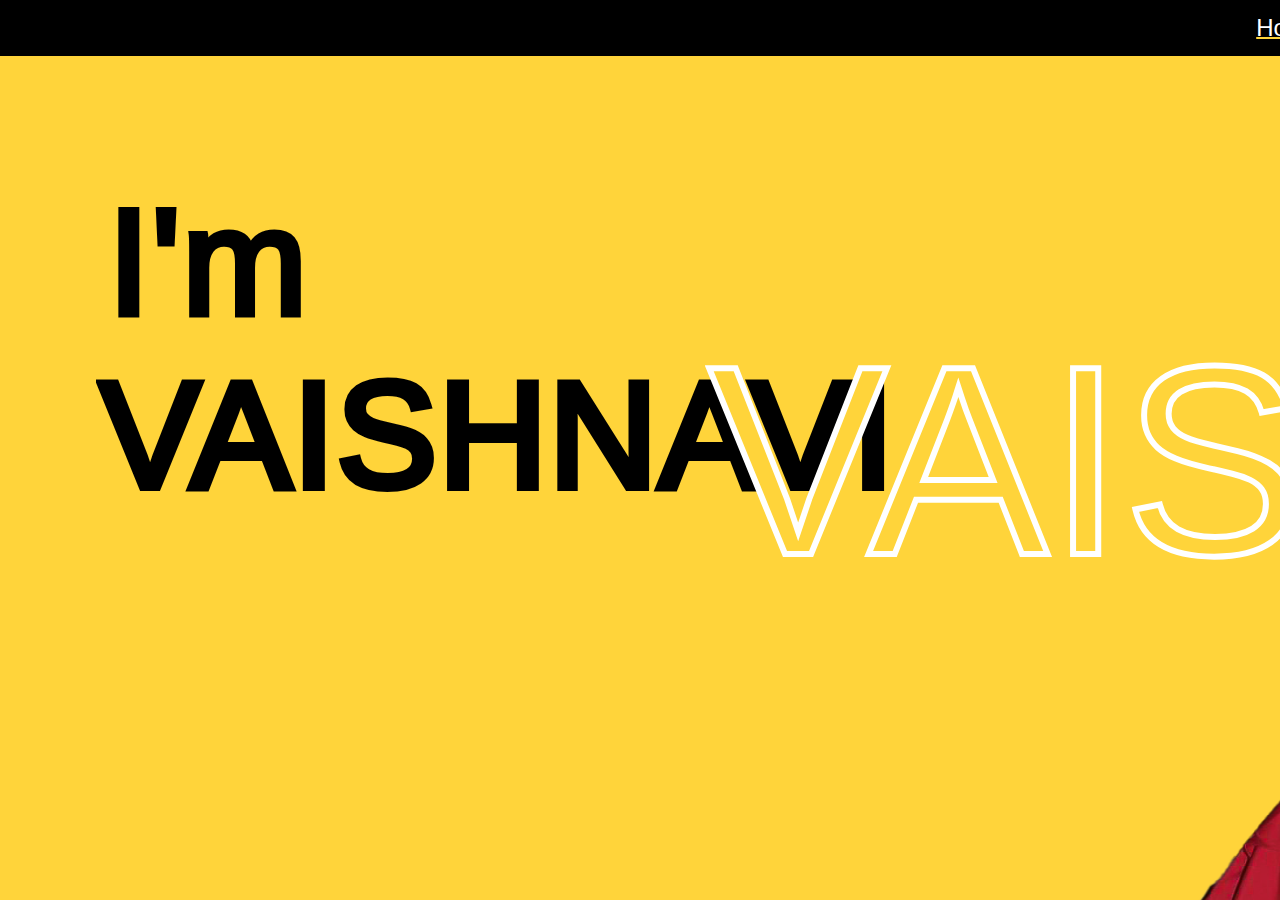
<file: index.html>
<html lang="en">

<head>
    <meta charset="UTF-8" />
    <meta http-equiv="X-UA-Compatible" content="IE=edge" />
    <meta name="viewport" content="width=device-width, initial-scale=1.0" />
    <title>Portfolio</title>
    <link rel="stylesheet" href="https://cdnjs.cloudflare.com/ajax/libs/font-awesome/4.7.0/css/font-awesome.min.css" />

    <link rel="stylesheet" href="././assets/css/index.css" />
</head>

<body>
    <div class="navbar">
        <li><a href="./pages/about.html">About</a></li>
        <li><a href="./pages/gallery.html">Gallery</a></li>
        <li> <a href="./pages/skills.html">Skills</a>
            <!-- <div class="dropdown">
                <button class="dropbtn">
            Skills
            <i class="fa fa-caret-down"></i>
          </button>
                <div class="dropdown-content">
                    <a href="./pages/tech.html">Tech</a>
                    <a href="./pages/english.html">English</a>
                    <a href="./pages/others.html">Others</a>
                </div>
            </div> -->
        </li>
        <li><a href="#index" id="active">Home</a></li>
    </div>
    <p class="name">VAISHNA</p>
    <div class="wrapper">
        <div class="text">
            I'm
        </div>
        <div class="text_field">
            <span>VAISHNAVI</span>
            <span>FWSA STUDENT</span>
            <span>DEVELOPER</span>
        </div>
    </div>
    <img src="./assets/images/pic1.png" alt="myPic" class="profile">
</body>

</html>
</file>
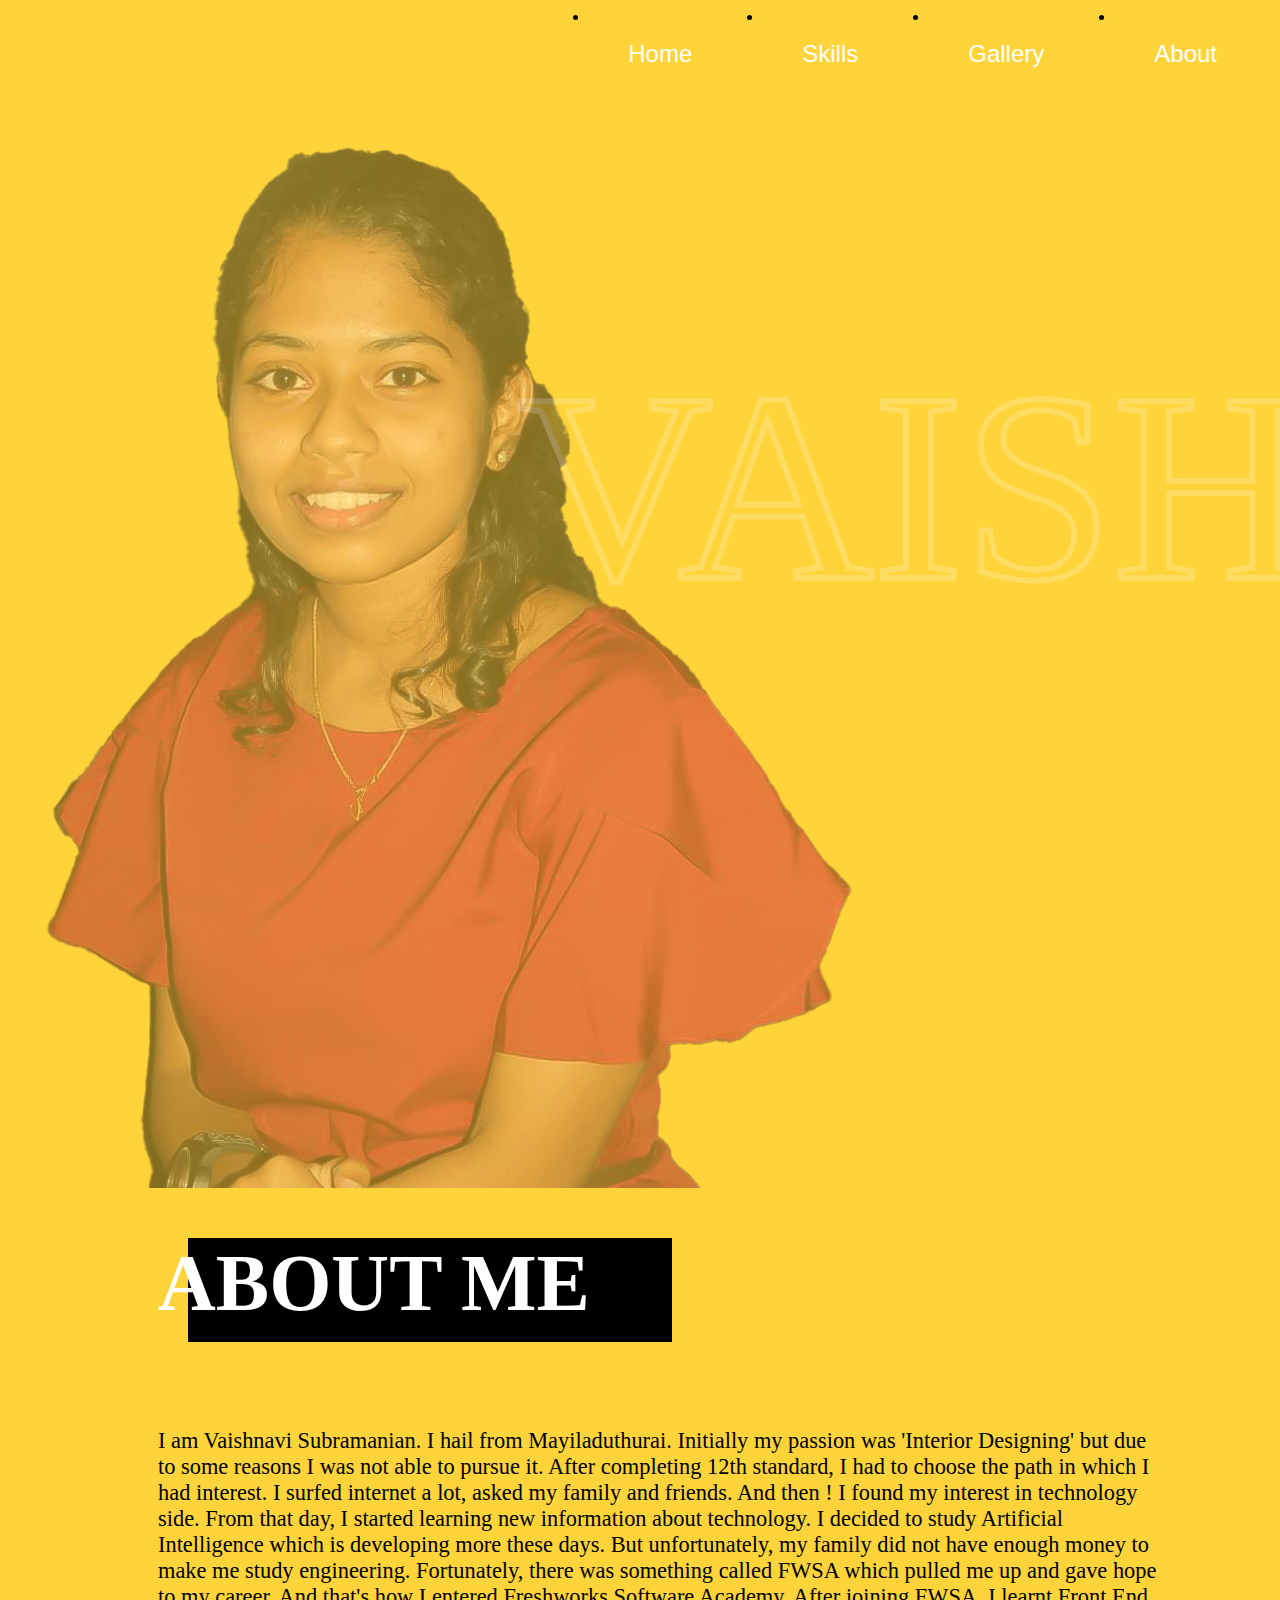
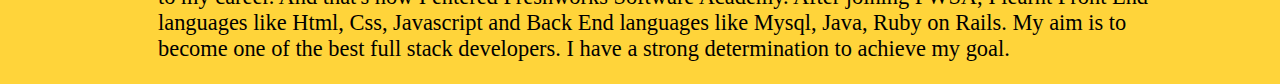
<file: pages/about.html>
<html lang="en">

<head>
    <meta charset="UTF-8" />
    <meta http-equiv="X-UA-Compatible" content="IE=edge" />
    <meta name="viewport" content="width=device-width, initial-scale=1.0" />
    <title>Portfolio</title>
    <link rel="stylesheet" href="https://cdnjs.cloudflare.com/ajax/libs/font-awesome/4.7.0/css/font-awesome.min.css" />
    <link rel="stylesheet" href="./../assets/css/about.css" />
</head>

<body>
    <!-- <ul>
        <li><a class="active" href="#about">About</a></li>
        <li><a href="./gallery.html">Gallery</a></li>
        <li><a href="./skills.html">Skills</a></li>
        <li><a href="./../index.html">Home</a></li>
    </ul> -->

    <div class="navbar">
        <li><a href="#about" id="active">About</a></li>
        <li><a href="./gallery.html">Gallery</a></li>
        <li>
            <a href="./skills.html">Skills</a>
            <!-- <div class="dropdown">
                <button class="dropbtn">
            Skills
            <i class="fa fa-caret-down"></i>
          </button>
                <div class="dropdown-content">
                    <a href="./tech.html">Tech</a>
                    <a href="./english.html">English</a>
                    <a href="./others.html">Others</a>
                </div>
            </div> -->
        </li>
        <li><a href="./../index.html">Home</a></li>
    </div>

    <p class="name">VAISHNA</p>
    <img src="./../assets/images/pic2.png" alt="profile" class="profile" />
    <div class="black"></div>
    <p class="about">ABOUT ME</p>
    <p class="text">
        I am Vaishnavi Subramanian. I hail from Mayiladuthurai. Initially my passion was 'Interior Designing' but due to some reasons I was not able to pursue it. After completing 12th standard, I had to choose the path in which I had interest. I surfed internet
        a lot, asked my family and friends. And then ! I found my interest in technology side. From that day, I started learning new information about technology. I decided to study Artificial Intelligence which is developing more these days. But unfortunately,
        my family did not have enough money to make me study engineering. Fortunately, there was something called FWSA which pulled me up and gave hope to my career. And that's how I entered Freshworks Software Academy. After joining FWSA, I learnt Front
        End languages like Html, Css, Javascript and Back End languages like Mysql, Java, Ruby on Rails. My aim is to become one of the best full stack developers. I have a strong determination to achieve my goal.
    </p>
</body>

</html>
</file>
<file: pages/english.html>
<html lang="en">

<head>
    <meta charset="UTF-8" />
    <meta http-equiv="X-UA-Compatible" content="IE=edge" />
    <meta name="viewport" content="width=device-width, initial-scale=1.0" />
    <title>Portfolio</title>
    <link rel="stylesheet" href="https://cdnjs.cloudflare.com/ajax/libs/font-awesome/4.7.0/css/font-awesome.min.css">

    <link rel="stylesheet" href="./../assets/css/english.css" />
</head>

<body>

    <div class="navbar">

        <li><a href="./about.html">About</a></li>
        <li><a href="#gallery">Gallery</a></li>
        <li> <a href="./skills.html">Skills</a> </li>
        <li><a href="./../index.html">Home</a></li>

    </div>
</body>

</html>
</file>
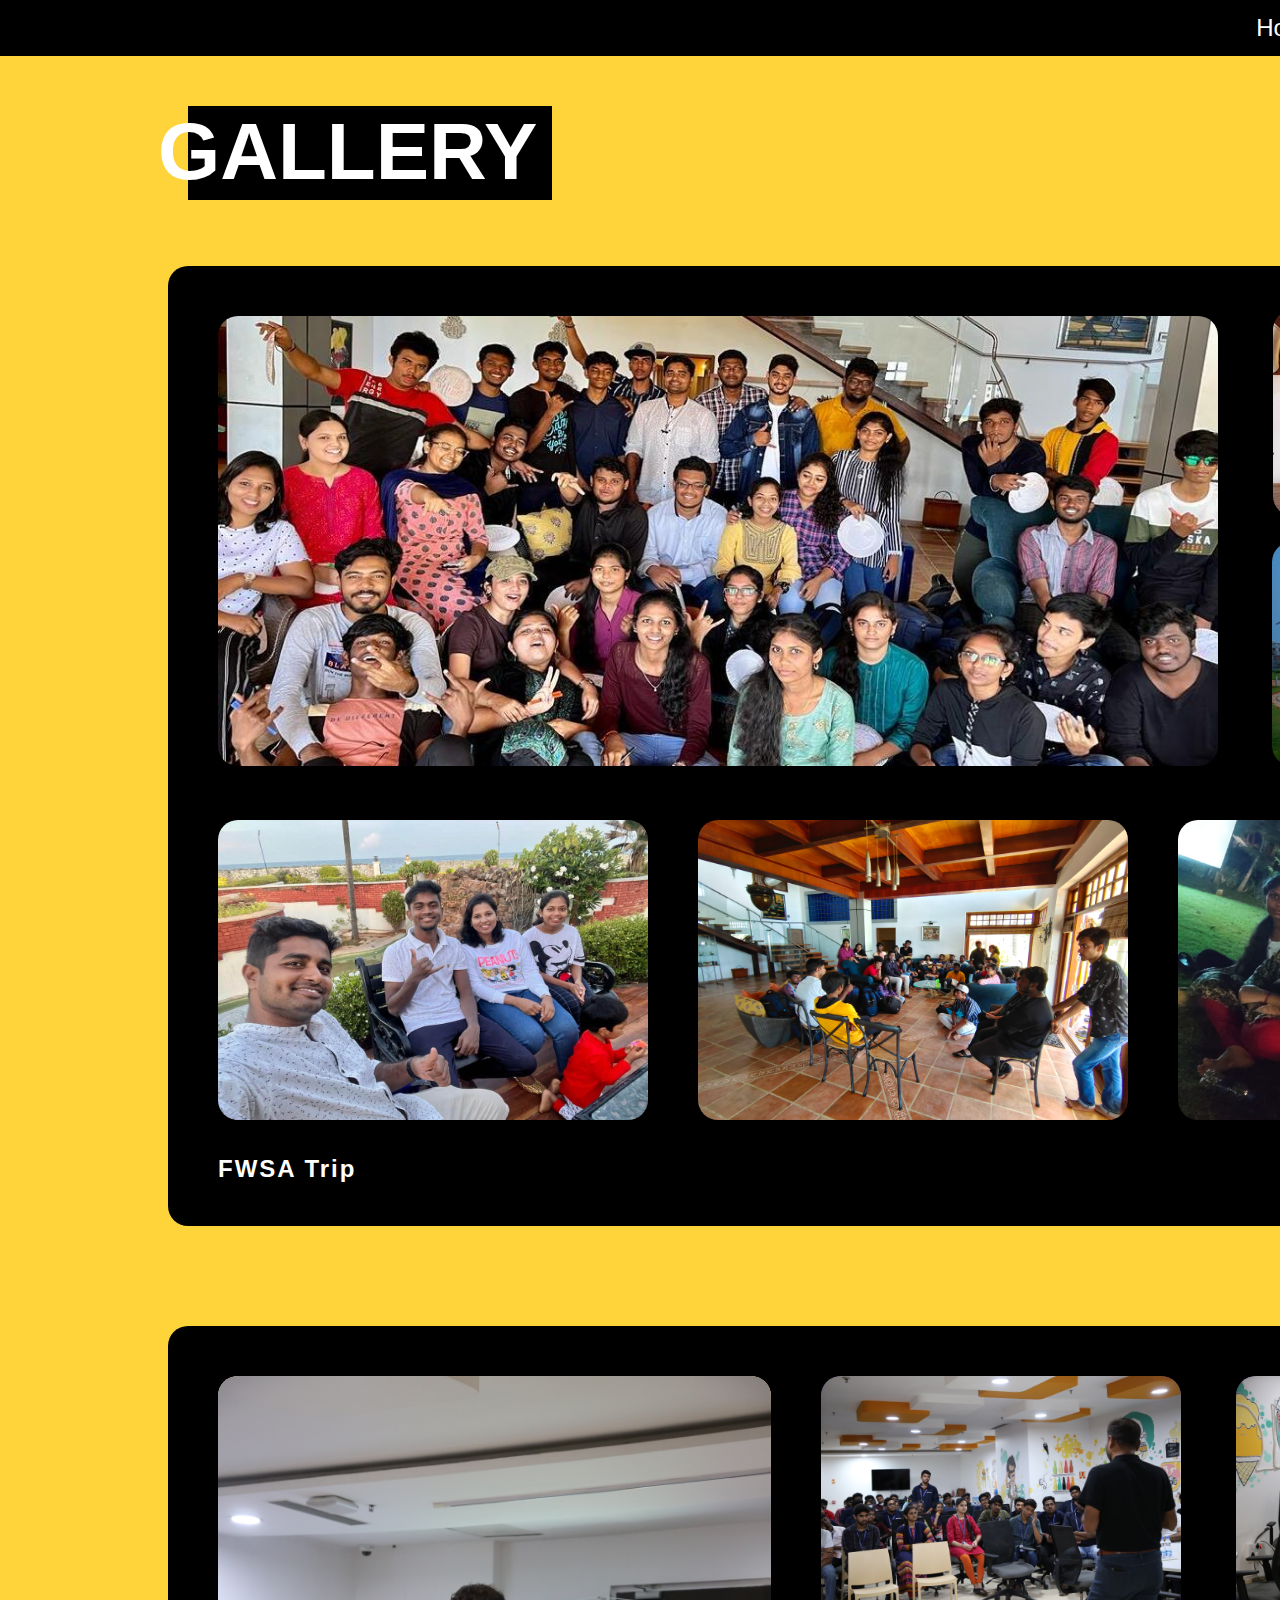
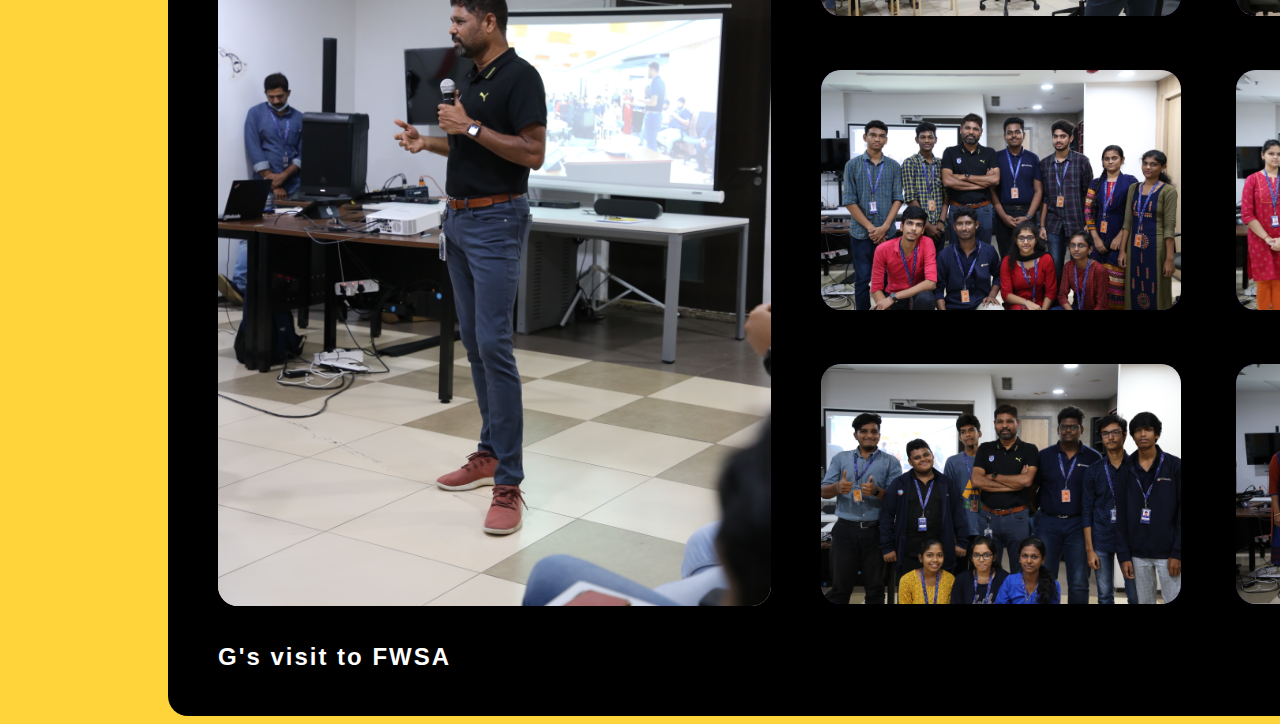
<file: pages/gallery.html>
<html lang="en">

<head>
    <meta charset="UTF-8" />
    <meta http-equiv="X-UA-Compatible" content="IE=edge" />
    <meta name="viewport" content="width=device-width, initial-scale=1.0" />
    <title>Portfolio</title>
    <link rel="stylesheet" href="https://cdnjs.cloudflare.com/ajax/libs/font-awesome/4.7.0/css/font-awesome.min.css" />

    <link rel="stylesheet" href="./../assets/css/gallery.css" />
</head>

<body>
    <div class="navbar">
        <li><a href="./about.html">About</a></li>
        <li><a href="#gallery" id="active">Gallery</a></li>
        <li>
            <a href="./skills.html">Skills</a>
        </li>
        <li><a href="./../index.html">Home</a></li>
    </div>

    <div class="black"></div>
    <p class="gallery">GALLERY</p>

    <div class="album_trip">
        <img src="./../assets/images/trip-1.jpg" class="grid-long" alt="trip" />
        <img src="./../assets/images/blueHouse.jpg" alt="blueHouse" class="blue1" />
        <img src="./../assets/images/Blue2.jpg" alt="blueHouse" class="blue2" />

        <img src="./../assets/images/trip.jpg" alt="img" class="grid-1" />
        <img src="./../assets/images/IMG_20220409_113711.jpg" alt="img" class="grid-2" />
        <img src="./../assets/images/trip3.jpeg" alt="img" class="grid-3" />

        <p class="context">FWSA Trip</p>
        <!-- <p class="no_of_pics">20</p> -->
    </div>
    <div class="album-g">
        <img src="./../assets/images/IMG_4568.jpg" alt="img" class="grid-4" />
        <img src="./../assets/images/IMG_4577.JPG" alt="" class="grid-5">
        <img src="./../assets/images/IMG_4578.JPG" alt="" class="grid-6">
        <img src="./../assets/images/IMG_4586.JPG" alt="" class="grid-7">
        <img src="./../assets/images/IMG_4588.JPG" alt="" class="grid-8">
        <img src="./../assets/images/IMG_4591.JPG" alt="" class="grid-9">
        <img src="./../assets/images/IMG_4593.JPG" alt="" class="grid-10">
        <p class="context">G's visit to FWSA</p>
    </div>
</body>

</html>
</file>
<file: pages/others.html>
<html lang="en">

<head>
    <meta charset="UTF-8" />
    <meta http-equiv="X-UA-Compatible" content="IE=edge" />
    <meta name="viewport" content="width=device-width, initial-scale=1.0" />
    <title>Portfolio</title>
    <link rel="stylesheet" href="https://cdnjs.cloudflare.com/ajax/libs/font-awesome/4.7.0/css/font-awesome.min.css" />

    <link rel="stylesheet" href="./../assets/css/others.css" />
</head>

<body>
    <div class="navbar">
        <li><a href="./about.html">About</a></li>
        <li><a href="#gallery">Gallery</a></li>
        <li><a href="./skills.html">Skills</a></li>
        <li><a href="./../index.html">Home</a></li>
    </div>
</body>

</html>
</file>
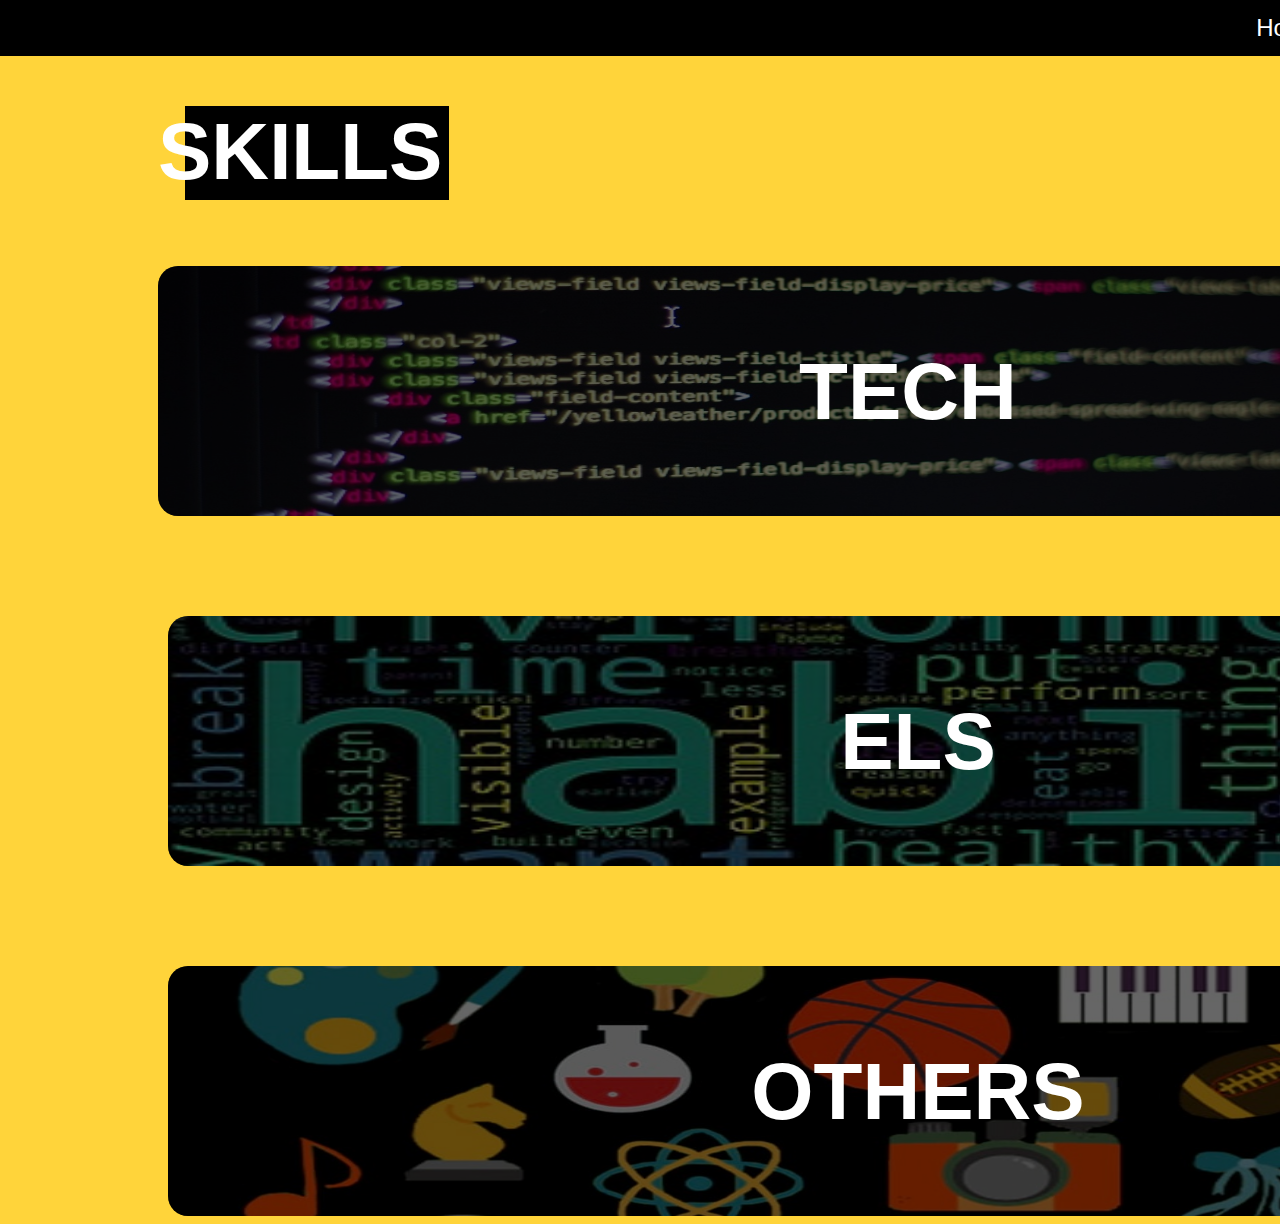
<file: pages/skills.html>
<html lang="en">

<head>
    <meta charset="UTF-8" />
    <meta http-equiv="X-UA-Compatible" content="IE=edge" />
    <meta name="viewport" content="width=device-width, initial-scale=1.0" />
    <title>Portfolio</title>
    <link rel="stylesheet" href="https://cdnjs.cloudflare.com/ajax/libs/font-awesome/4.7.0/css/font-awesome.min.css" />

    <link rel="stylesheet" href="./../assets/css/skills.css" />
</head>

<body>
    <div class="navbar">
        <li><a href="./about.html" class="nav">About</a></li>
        <li><a href="./gallery.html" class="nav">Gallery</a></li>
        <li><a href="#skills" id="active" class="nav">Skills</a></li>
        <li><a href="./../index.html" class="nav">Home</a></li>
    </div>

    <div class="black"></div>
    <p class="skills">SKILLS</p>
    <div class="first-div">
        <a href="./tech.html" class="first-link">
            <img src="./../assets/images/prog.jpg" alt="pic" class="image-tech" />
            <p class="text-tech">TECH</p>
        </a>
    </div>

    <div class="second-div">
        <img src="./../assets/images/habit(1).jpg" alt="pic" class="image-els" />
        <p class="text-els">ELS</p>
    </div>
    <div class="third-div">
        <img src="./../assets/images/extracurricular-activities(1).jpg" alt="pic" class="image-others" />
        <p class="text-others">OTHERS</p>
    </div>
</body>

</html>
</file>
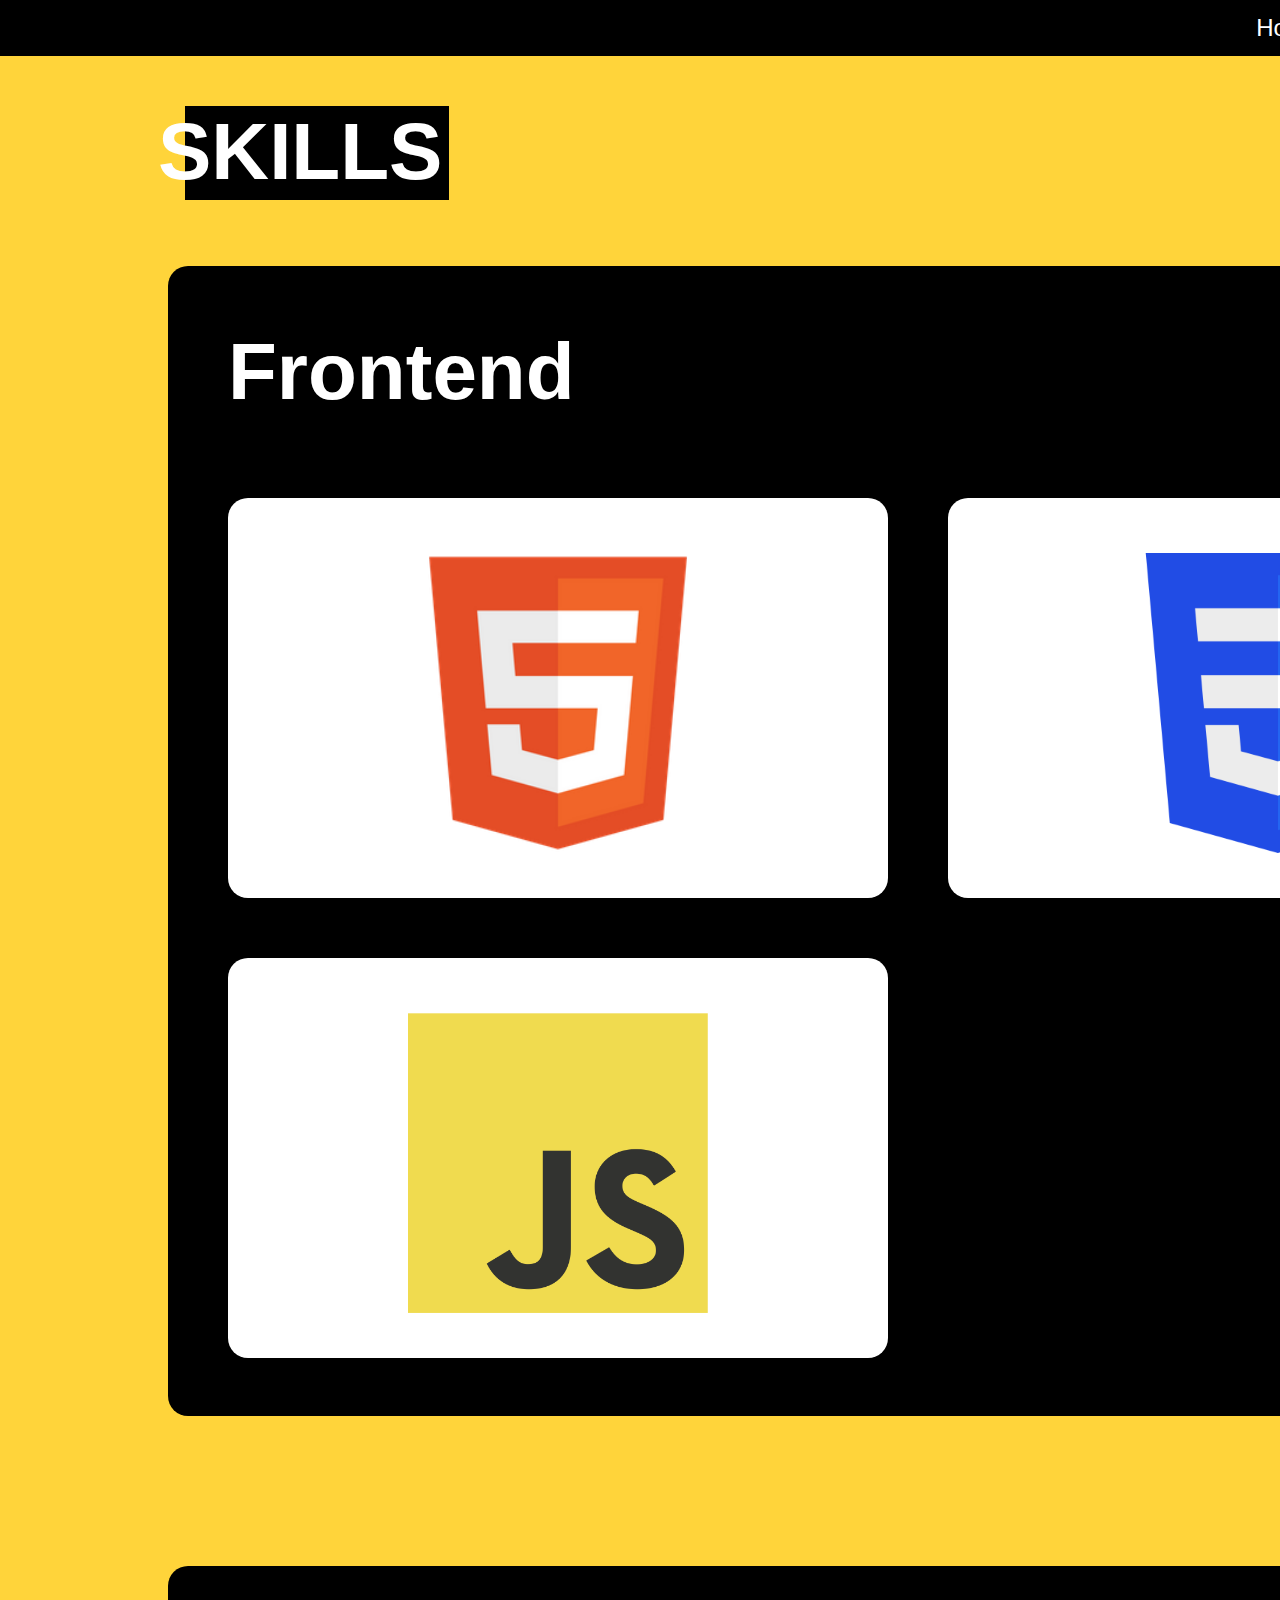
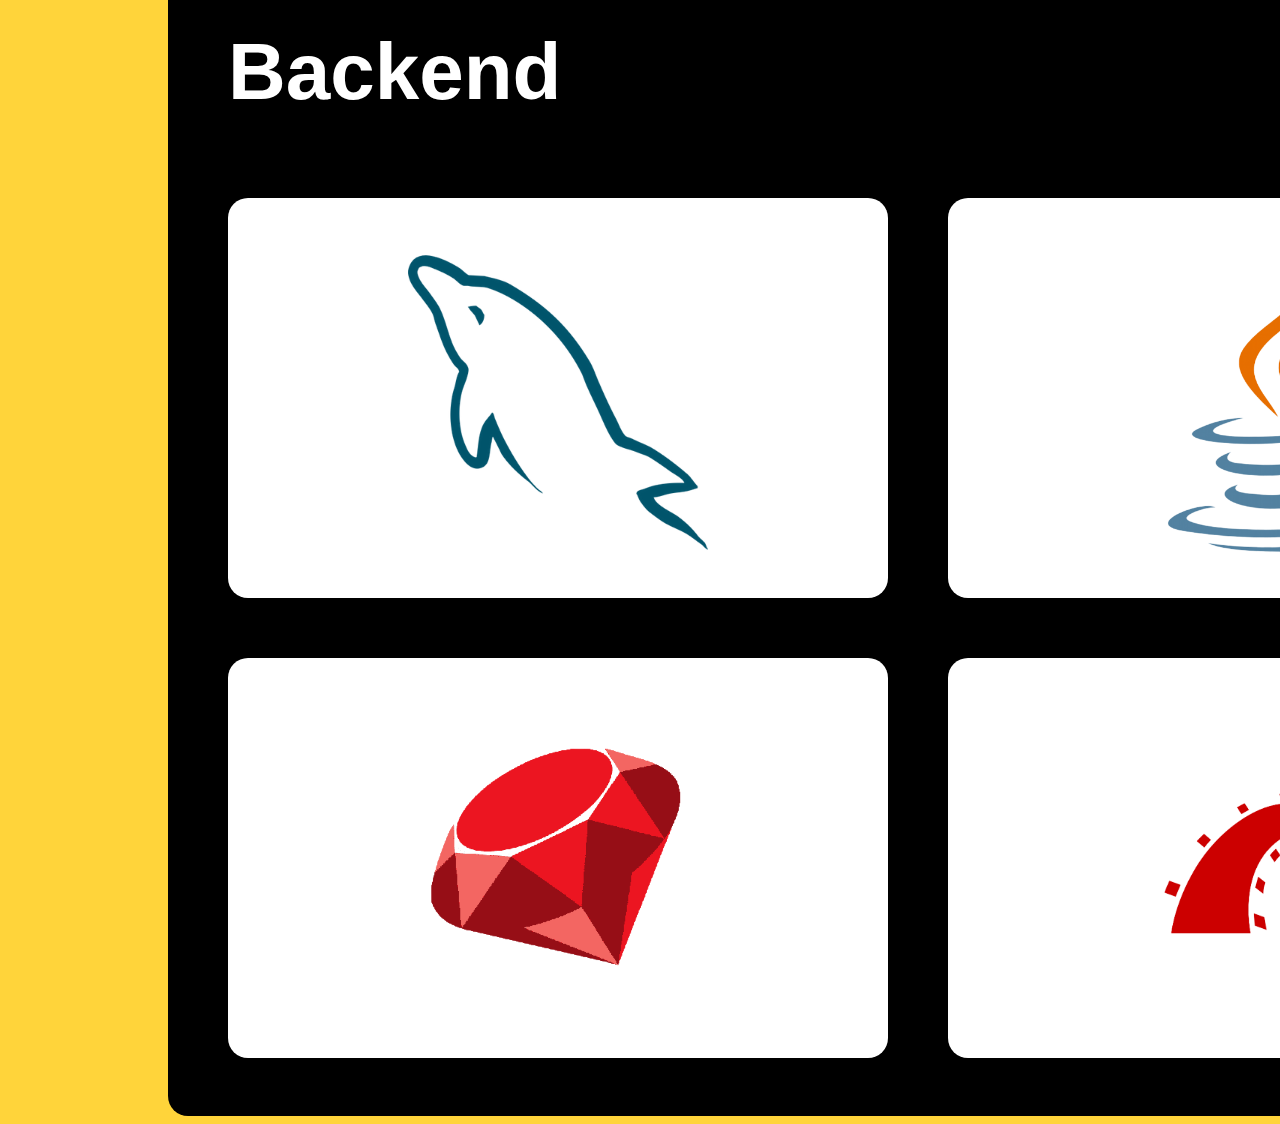
<file: pages/tech.html>
<html lang="en">

<head>
    <meta charset="UTF-8" />
    <meta http-equiv="X-UA-Compatible" content="IE=edge" />
    <meta name="viewport" content="width=device-width, initial-scale=1.0" />
    <title>Portfolio</title>
    <link rel="stylesheet" href="https://cdnjs.cloudflare.com/ajax/libs/font-awesome/4.7.0/css/font-awesome.min.css" />

    <link rel="stylesheet" href="./../assets/css/tech.css" />
</head>

<body>
    <div class="navbar">
        <li><a href="./about.html">About</a></li>
        <li><a href="./gallery.html">Gallery</a></li>
        <li>
            <a href="./skills.html" id="active">Skills</a>
        </li>
        <li><a href="./../index.html">Home</a></li>
    </div>

    <div class="black"></div>
    <a href="./../pages/skills.html">
        <p class="skills">SKILLS</p>
    </a>

    <div class="front-end">
        <p class="context-1">Frontend</p>
        <div>
            <!-- <p id="htmltitle">HTML</p> -->
            <div class="div-html">
                <img src="./../assets/images/html.webp" alt="html" class="img-logo" id="html" />
            </div>
        </div>
        <div class="div-css">
            <img src="./../assets/images/css.png" alt="css" class="img-logo" />
        </div>
        <div class="div-js">
            <img src="./../assets/images/JavaScript.png" alt="js" class="img-logo" />
        </div>
    </div>

    <div class="back-end">
        <p class="context-2">Backend</p>
        <div class="div-mysql">
            <img src="./../assets/images/mysql22.png" alt="mysql" class="img-logo" />
        </div>
        <div class="div-java">
            <img src="./../assets/images/java2-removebg-preview.png" alt="mysql" class="img-logo" />
        </div>
        <div class="div-ruby">
            <img src="./../assets/images/ruby-removebg-preview.png" alt="mysql" class="img-logo" />
        </div>
        <div class="div-ror">
            <img src="./../assets/images/rails-removebg-preview.png" alt="mysql" class="img-logo" />
        </div>
    </div>
</body>

</html>
</file>
<file: assets/css/index.css>
body {
    background-color: #FFD43A;
    font-family: Arial, Helvetica, sans-serif;
    position: fixed;
}

.navbar {
    overflow: hidden;
    background-color: black;
    width: 1848px;
    margin-top: -8px;
    margin-left: -8px;
}

.navbar a {
    float: left;
    color: white;
    text-align: center;
    padding: 14px 35px;
    text-decoration: none;
}

.dropdown {
    float: left;
    overflow: hidden;
}

.dropdown .dropbtn {
    border: none;
    outline: none;
    color: white;
    padding: 14px 55px;
    background-color: inherit;
    font-family: inherit;
    font-size: x-large;
    margin: 0;
}

.dropbtn:hover {
    text-decoration: underline 2px #FFD43A;
}


/* .navbar a:hover,
.dropdown:hover .dropbtn {
    background-color: red;
} */

.dropdown-content {
    display: none;
    position: absolute;
    background-color: black;
    min-width: 160px;
    box-shadow: 0px 8px 16px 0px rgba(0, 0, 0, 0.2);
    z-index: 1;
}

.dropdown-content a {
    float: none;
    color: white;
    padding: 12px 54px;
    text-decoration: none;
    display: block;
    text-align: left;
}

.dropdown-content a:hover {
    background-color: black;
}

.dropdown:hover .dropdown-content {
    display: block;
}

.black {
    background-color: black;
    border: 2px solid black;
    width: 480px;
    height: 90px;
    margin-left: 180px;
    margin-top: 50px;
    position: absolute;
}

.about {
    font-size: 500%;
    color: white;
    font-weight: bolder;
    position: absolute;
    margin-top: 50px;
    margin-left: 150px;
}

.text {
    color: black;
    width: 1000px;
    margin-top: 240px;
    margin-left: 150px;
    font-size: 140%;
}

.profile {
    position: absolute;
    margin-top: 10px;
    margin-left: 1150px;
    height: 900px;
    width: 700px;
}

#active {
    text-decoration: underline 2px #FFD43A;
}

a:hover {
    text-decoration: underline 2px #FFD43A;
}

li {
    float: right;
}

li a {
    display: block;
    color: white;
    text-align: center;
    padding: 14px 55px;
    text-decoration: none;
    font-size: x-large;
    font-family: cera-round-pro, "Helvetica Neue", "Helvetica", "Arial", sans-serif;
}

li a:hover:not(.active) {
    background-color: #111;
    color: white;
}

a:hover {
    text-decoration: underline 2px #FFD43A;
}

.name {
    color: black;
    -webkit-text-fill-color: #FFD43A;
    /* Will override color (regardless of order) */
    -webkit-text-stroke-width: 6px;
    -webkit-text-stroke-color: white;
    font-size: 270px;
    position: absolute;
    /* border: 2px solid white; */
    /* text-align: center; */
    margin-top: 250px;
    margin-left: 700px;
}

.wrapper {
    height: 130px;
    /* margin-top: 20px; */
    letter-spacing: 2px;
}

.text {
    color: black;
    -webkit-text-fill-color: black;
    /* Will override color (regardless of order) */
    -webkit-text-stroke-width: 7px;
    -webkit-text-stroke-color: black;
    font-size: 150px;
    /* position: absolute; */
    margin-top: 120px;
    margin-left: 100px;
}

span {
    color: black;
    -webkit-text-fill-color: black;
    /* Will override color (regardless of order) */
    -webkit-text-stroke-width: 8px;
    -webkit-text-stroke-color: black;
    font-size: 150px;
    font-weight: 500;
    display: block;
    height: 100%;
    margin-bottom: 20px;
    margin-left: 5%;
    animation: spin_words 6s infinite;
}

@keyframes spin_words {
    10% {
        transform: translatey(-116%);
    }
    50% {
        transform: translateY(-240%);
    }
    75% {
        transform: translateY(-120%)
    }
}

.text_field {
    height: 160px;
    overflow: hidden;
}
</file>
<file: assets/css/about.css>
body {
    background-color: #FFD43A;
}

ul {
    list-style-type: none;
    overflow: hidden;
    width: 1808px;
    background-color: #333;
    position: relative;
    top: -8px;
    left: -8px;
}

li {
    float: right;
}

li a {
    display: block;
    color: white;
    text-align: center;
    padding: 14px 55px;
    text-decoration: none;
    font-size: x-large;
    font-family: cera-round-pro, "Helvetica Neue", "Helvetica", "Arial", sans-serif;
}

li a:hover:not(.active) {
    background-color: #111;
}

.active {
    text-decoration: underline 2px #FFD43A;
}

a:hover {
    text-decoration: underline 2px #FFD43A;
}

.name {
    color: black;
    opacity: .2;
    -webkit-text-fill-color: #FFD43A;
    /* Will override color (regardless of order) */
    -webkit-text-stroke-width: 6px;
    -webkit-text-stroke-color: white;
    font-size: 270px;
    /* color: rgba(0, 0, 0, 0.5); */
    position: absolute;
    /* border: 2px solid white; */
    /* text-align: center; */
    margin-top: 250px;
    margin-left: 510px;
}

.black {
    background-color: black;
    border: 2px solid black;
    width: 480px;
    height: 100px;
    margin-left: 180px;
    margin-top: 50px;
    position: absolute;
}

.about {
    font-size: 500%;
    color: white;
    font-weight: bolder;
    position: absolute;
    margin-top: 50px;
    margin-left: 150px;
}

.text {
    color: black;
    width: 1000px;
    /* border: 2px solid black; */
    margin-top: 240px;
    margin-left: 150px;
    font-size: 140%;
}
</file>
<file: assets/css/english.css>
body {
    background-color: #FFD43A;
    font-family: Arial, Helvetica, sans-serif;
}

.navbar {
    overflow: hidden;
    background-color: black;
    width: 1848px;
    margin-top: -8px;
    margin-left: -8px;
}

.navbar a {
    float: left;
    color: white;
    text-align: center;
    padding: 14px 35px;
    text-decoration: none;
}

.dropdown {
    float: left;
    overflow: hidden;
}

.dropdown .dropbtn {
    border: none;
    outline: none;
    color: white;
    padding: 14px 55px;
    background-color: inherit;
    font-family: inherit;
    font-size: x-large;
    margin: 0;
}

.dropbtn:hover {
    text-decoration: underline 2px #FFD43A;
}


/* .navbar a:hover,
.dropdown:hover .dropbtn {
  background-color: red;
} */

.dropdown-content {
    display: none;
    position: absolute;
    background-color: black;
    min-width: 160px;
    box-shadow: 0px 8px 16px 0px rgba(0, 0, 0, 0.2);
    z-index: 1;
}

.dropdown-content a {
    float: none;
    color: white;
    padding: 12px 54px;
    text-decoration: none;
    display: block;
    text-align: left;
}

.dropdown-content a:hover {
    background-color: black;
}

.dropdown:hover .dropdown-content {
    display: block;
}

.name {
    color: black;
    opacity: .2;
    -webkit-text-fill-color: #FFD43A;
    -webkit-text-stroke-width: 6px;
    -webkit-text-stroke-color: white;
    font-size: 270px;
    position: absolute;
    margin-top: 250px;
    margin-left: 510px;
}

.black {
    background-color: black;
    border: 2px solid black;
    width: 480px;
    height: 90px;
    margin-left: 180px;
    margin-top: 50px;
    position: absolute;
}

.about {
    font-size: 500%;
    color: white;
    font-weight: bolder;
    position: absolute;
    margin-top: 50px;
    margin-left: 150px;
}

.text {
    color: black;
    width: 1000px;
    margin-top: 240px;
    margin-left: 150px;
    font-size: 140%;
}

.profile {
    position: absolute;
    margin-top: -185px;
    margin-left: 1200px;
    opacity: .2;
}

#active {
    text-decoration: underline 2px #FFD43A;
}

a:hover {
    text-decoration: underline 2px #FFD43A;
}

li {
    float: right;
}

li a {
    display: block;
    color: white;
    text-align: center;
    padding: 14px 55px;
    text-decoration: none;
    font-size: x-large;
    font-family: cera-round-pro, "Helvetica Neue", "Helvetica", "Arial", sans-serif;
}

li a:hover:not(.active) {
    background-color: #111;
    color: white;
}

a:hover {
    text-decoration: underline 2px #FFD43A;
}
</file>
<file: assets/css/gallery.css>
body {
    background-color: #FFD43A;
    font-family: Arial, Helvetica, sans-serif;
}

.navbar {
    overflow: hidden;
    background-color: black;
    width: 1848px;
    margin-top: -8px;
    margin-left: -8px;
}

.navbar a {
    float: left;
    color: white;
    text-align: center;
    padding: 14px 35px;
    text-decoration: none;
}

.dropdown {
    float: left;
    overflow: hidden;
}

.dropdown .dropbtn {
    border: none;
    outline: none;
    color: white;
    padding: 14px 55px;
    background-color: inherit;
    font-family: inherit;
    font-size: x-large;
    margin: 0;
}

.dropbtn:hover {
    text-decoration: underline 2px #FFD43A;
}


/* .navbar a:hover,
.dropdown:hover .dropbtn {
    background-color: red;
} */

.dropdown-content {
    display: none;
    position: absolute;
    background-color: black;
    min-width: 160px;
    box-shadow: 0 8px 16px 0 rgba(0, 0, 0, 0.2);
    z-index: 1;
}

.dropdown-content a {
    float: none;
    color: white;
    padding: 12px 54px;
    text-decoration: none;
    display: block;
    text-align: left;
}

.dropdown-content a:hover {
    background-color: black;
}

.dropdown:hover .dropdown-content {
    display: block;
}

#active {
    text-decoration: underline 2px #FFD43A;
}

a:hover {
    text-decoration: underline 2px #FFD43A;
}

li {
    float: right;
}

li a {
    display: block;
    color: white;
    text-align: center;
    padding: 14px 55px;
    text-decoration: none;
    font-size: x-large;
    font-family: cera-round-pro, "Helvetica Neue", "Helvetica", "Arial", sans-serif;
}

li a:hover:not(.active) {
    background-color: #111;
    color: white;
}

a:hover {
    text-decoration: underline 2px #FFD43A;
}

.black {
    background-color: black;
    border: 2px solid black;
    width: 360px;
    height: 90px;
    margin-left: 180px;
    margin-top: 50px;
    position: absolute;
}

.gallery {
    font-size: 500%;
    color: white;
    font-weight: bolder;
    position: absolute;
    margin-top: 50px;
    margin-left: 150px;
}

.album_trip {
    background-color: black;
    color: white;
    margin-top: 210px;
    height: 960px;
    width: 1500px;
    margin-left: 160px;
    border-radius: 20px;
}

.grid-long {
    margin-top: 50px;
    width: 1000px;
    height: 450px;
    border-radius: 20px;
    margin-left: 50px;
    /* border: 2px solid red; */
}

.blue1 {
    border-radius: 20px;
    width: 340px;
    margin-left: 50px;
}

.blue2 {
    border-radius: 20px;
    width: 340px;
    margin-left: 625px;
    margin-top: -460px;
}

.grid-1 {
    border-radius: 20px;
    height: 300px;
    width: 430px;
    background-color: wheat;
    margin-top: 50px;
    margin-left: 50px;
    float: left;
}

.grid-2 {
    border-radius: 20px;
    height: 300px;
    width: 430px;
    background-color: rebeccapurple;
    margin-top: 50px;
    margin-left: 50px;
}

.grid-3 {
    border-radius: 20px;
    height: 300px;
    width: 430px;
    background-color: red;
    margin-top: -300px;
    margin-left: 1010px;
    /* position: absolute; */
}

.context {
    letter-spacing: 2px;
    float: left;
    margin-left: 50px;
    margin-top: 35px;
    font-size: x-large;
    font-weight: bolder;
}


/* .no_of_pics {
    float: right;
    font-size: x-large;
    font-weight: bolder;
    margin-right: 50px;
    margin-top: 35px;
} */

.album-g {
    background-color: black;
    color: white;
    margin-top: 100px;
    height: 990px;
    width: 1500px;
    margin-left: 160px;
    border-radius: 20px;
}

.grid-4 {
    border-radius: 20px;
    height: 830px;
    /* width: 430px; */
    background-color: wheat;
    margin-top: 50px;
    margin-left: 50px;
    float: left;
}

.grid-5 {
    border-radius: 20px;
    height: 240px;
    width: 360px;
    background-color: rebeccapurple;
    margin-top: 50px;
    margin-left: 50px;
}

.grid-6 {
    border-radius: 20px;
    height: 240px;
    width: 360px;
    background-color: rebeccapurple;
    margin-top: 50px;
    margin-left: 50px;
}

.grid-7 {
    border-radius: 20px;
    height: 240px;
    width: 360px;
    background-color: rebeccapurple;
    margin-top: 50px;
    margin-left: 50px;
}

.grid-8 {
    border-radius: 20px;
    height: 240px;
    width: 360px;
    background-color: rebeccapurple;
    margin-top: 50px;
    margin-left: 50px;
}

.grid-9 {
    border-radius: 20px;
    height: 240px;
    width: 360px;
    background-color: rebeccapurple;
    margin-top: 50px;
    margin-left: 50px;
}

.grid-10 {
    border-radius: 20px;
    height: 240px;
    width: 360px;
    background-color: rebeccapurple;
    margin-top: 50px;
    margin-left: 50px;
}
</file>
<file: assets/css/others.css>
body {
    background-color: #FFD43A;
    font-family: Arial, Helvetica, sans-serif;
}

.navbar {
    overflow: hidden;
    background-color: black;
    width: 1848px;
    margin-top: -8px;
    margin-left: -8px;
}

.navbar a {
    float: left;
    color: white;
    text-align: center;
    padding: 14px 35px;
    text-decoration: none;
}

.dropdown {
    float: left;
    overflow: hidden;
}

.dropdown .dropbtn {
    border: none;
    outline: none;
    color: white;
    padding: 14px 55px;
    background-color: inherit;
    font-family: inherit;
    font-size: x-large;
    margin: 0;
}

.dropbtn:hover {
    text-decoration: underline 2px #FFD43A;
}


/* .navbar a:hover,
.dropdown:hover .dropbtn {
  background-color: red;
} */

.dropdown-content {
    display: none;
    position: absolute;
    background-color: black;
    min-width: 160px;
    box-shadow: 0px 8px 16px 0px rgba(0, 0, 0, 0.2);
    z-index: 1;
}

.dropdown-content a {
    float: none;
    color: white;
    padding: 12px 54px;
    text-decoration: none;
    display: block;
    text-align: left;
}

.dropdown-content a:hover {
    background-color: black;
}

.dropdown:hover .dropdown-content {
    display: block;
}

.name {
    color: black;
    opacity: .2;
    -webkit-text-fill-color: #FFD43A;
    -webkit-text-stroke-width: 6px;
    -webkit-text-stroke-color: white;
    font-size: 270px;
    position: absolute;
    margin-top: 250px;
    margin-left: 510px;
}

.black {
    background-color: black;
    border: 2px solid black;
    width: 480px;
    height: 90px;
    margin-left: 180px;
    margin-top: 50px;
    position: absolute;
}

.about {
    font-size: 500%;
    color: white;
    font-weight: bolder;
    position: absolute;
    margin-top: 50px;
    margin-left: 150px;
}

.text {
    color: black;
    width: 1000px;
    margin-top: 240px;
    margin-left: 150px;
    font-size: 140%;
}

.profile {
    position: absolute;
    margin-top: -185px;
    margin-left: 1200px;
    opacity: .2;
}

#active {
    text-decoration: underline 2px #FFD43A;
}

a:hover {
    text-decoration: underline 2px #FFD43A;
}

li {
    float: right;
}

li a {
    display: block;
    color: white;
    text-align: center;
    padding: 14px 55px;
    text-decoration: none;
    font-size: x-large;
    font-family: cera-round-pro, "Helvetica Neue", "Helvetica", "Arial", sans-serif;
}

li a:hover:not(.active) {
    background-color: #111;
    color: white;
}

a:hover {
    text-decoration: underline 2px #FFD43A;
}
</file>
<file: assets/css/skills.css>
body {
    background-color: #FFD43A;
    font-family: Arial, Helvetica, sans-serif;
}

.navbar {
    overflow: hidden;
    background-color: black;
    width: 1848px;
    margin-top: -8px;
    margin-left: -8px;
}

.navbar .nav {
    float: left;
    color: white;
    text-align: center;
    padding: 14px 35px;
    text-decoration: none;
}

.name {
    color: black;
    opacity: .2;
    -webkit-text-fill-color: #FFD43A;
    -webkit-text-stroke-width: 6px;
    -webkit-text-stroke-color: white;
    font-size: 270px;
    position: absolute;
    margin-top: 250px;
    margin-left: 510px;
}

.text {
    color: black;
    width: 1000px;
    margin-top: 240px;
    margin-left: 150px;
    font-size: 140%;
}

.profile {
    position: absolute;
    margin-top: -185px;
    margin-left: 1200px;
    opacity: .2;
}

#active {
    text-decoration: underline 2px #FFD43A;
}

.nav:hover {
    text-decoration: underline 2px #FFD43A;
}

li {
    float: right;
}

li .nav {
    display: block;
    color: white;
    text-align: center;
    padding: 14px 55px;
    text-decoration: none;
    font-size: x-large;
    font-family: cera-round-pro, "Helvetica Neue", "Helvetica", "Arial", sans-serif;
}

li .nav:hover:not(.active) {
    background-color: #111;
    color: white;
}

.nav:hover {
    text-decoration: underline 2px #FFD43A;
}

.black {
    background-color: black;
    border: 2px solid black;
    width: 260px;
    height: 90px;
    margin-left: 177px;
    margin-top: 50px;
    position: absolute;
}

.skills {
    font-size: 500%;
    color: white;
    font-weight: bolder;
    position: absolute;
    margin-top: 50px;
    margin-left: 150px;
}

.first-div {
    background-color: black;
    color: white;
    width: 1500px;
    height: 250px;
    text-align: center;
    margin-left: 150px;
    margin-top: 210px;
    border-radius: 20px;
}

.first-div:hover {
    border: white 2px solid;
}

.first-link {
    text-decoration: none;
    color: white;
}

.image-tech {
    width: 1500px;
    height: 250px;
    opacity: .4;
    border-radius: 20px;
}

.text-tech {
    position: relative;
    font-size: 500%;
    font-weight: bolder;
    margin-top: -170px;
}

.second-div {
    background-color: black;
    color: white;
    width: 1500px;
    height: 250px;
    text-align: center;
    margin-left: 160px;
    margin-top: 100px;
    border-radius: 20px;
}

.second-div:hover {
    border: white 2px solid;
}

.image-els {
    width: 1500px;
    height: 250px;
    opacity: .4;
    border-radius: 20px;
}

.text-els {
    margin-top: -170px;
    position: relative;
    font-size: 500%;
    font-weight: bolder;
}

.third-div {
    background-color: black;
    color: white;
    width: 1500px;
    height: 250px;
    text-align: center;
    margin-left: 160px;
    margin-top: 100px;
    border-radius: 20px;
}

.third-div:hover {
    border: white 2px solid;
}

.image-others {
    width: 1500px;
    height: 250px;
    opacity: .4;
    border-radius: 20px;
}

.text-others {
    margin-top: -170px;
    position: relative;
    font-size: 500%;
    font-weight: bolder;
}
</file>
<file: assets/css/tech.css>
body {
                    background-color: #FFD43A;
                    font-family: Arial, Helvetica, sans-serif;
                }
                
                .navbar {
                    overflow: hidden;
                    background-color: black;
                    width: 1848px;
                    margin-top: -8px;
                    margin-left: -8px;
                }
                
                .navbar a {
                    float: left;
                    color: white;
                    text-align: center;
                    padding: 14px 35px;
                    text-decoration: none;
                }
                
                .dropdown {
                    float: left;
                    overflow: hidden;
                }
                
                .dropdown .dropbtn {
                    border: none;
                    outline: none;
                    color: white;
                    padding: 14px 55px;
                    background-color: inherit;
                    font-family: inherit;
                    font-size: x-large;
                    margin: 0;
                }
                
                .dropbtn:hover {
                    text-decoration: underline 2px #FFD43A;
                }
                
                .dropdown-content {
                    display: none;
                    position: absolute;
                    background-color: black;
                    min-width: 160px;
                    box-shadow: 0px 8px 16px 0px rgba(0, 0, 0, 0.2);
                    z-index: 1;
                }
                
                .dropdown-content a {
                    float: none;
                    color: white;
                    padding: 12px 54px;
                    text-decoration: none;
                    display: block;
                    text-align: left;
                }
                
                .dropdown-content a:hover {
                    background-color: black;
                }
                
                .dropdown:hover .dropdown-content {
                    display: block;
                }
                
                .name {
                    color: black;
                    opacity: .2;
                    -webkit-text-fill-color: #FFD43A;
                    -webkit-text-stroke-width: 6px;
                    -webkit-text-stroke-color: white;
                    font-size: 270px;
                    position: absolute;
                    margin-top: 250px;
                    margin-left: 510px;
                }
                
                .about {
                    font-size: 500%;
                    color: white;
                    font-weight: bolder;
                    position: absolute;
                    margin-top: 50px;
                    margin-left: 150px;
                }
                
                .text {
                    color: black;
                    width: 1000px;
                    margin-top: 240px;
                    margin-left: 150px;
                    font-size: 140%;
                }
                
                .profile {
                    position: absolute;
                    margin-top: -185px;
                    margin-left: 1200px;
                    opacity: .2;
                }
                
                #active {
                    text-decoration: underline 2px #FFD43A;
                }
                
                a:hover {
                    text-decoration: underline 2px #FFD43A;
                }
                
                li {
                    float: right;
                }
                
                li a {
                    display: block;
                    color: white;
                    text-align: center;
                    padding: 14px 55px;
                    text-decoration: none;
                    font-size: x-large;
                    font-family: cera-round-pro, "Helvetica Neue", "Helvetica", "Arial", sans-serif;
                }
                
                li a:hover:not(.active) {
                    background-color: #111;
                    color: white;
                }
                
                a:hover {
                    text-decoration: underline 2px #FFD43A;
                }
                
                .black {
                    background-color: black;
                    border: 2px solid black;
                    width: 260px;
                    height: 90px;
                    margin-left: 177px;
                    margin-top: 50px;
                    position: absolute;
                }
                
                .skills {
                    font-size: 500%;
                    color: white;
                    font-weight: bolder;
                    position: absolute;
                    margin-top: 50px;
                    margin-left: 150px;
                }
                
                .front-end {
                    background-color: black;
                    color: white;
                    margin-top: 210px;
                    height: 1150px;
                    width: 1500px;
                    margin-left: 160px;
                    border-radius: 20px;
                }
                
                .context-1 {
                    font-size: 500%;
                    font-weight: bolder;
                    padding-top: 60px;
                    padding-left: 60px;
                }
                
                .div-html {
                    width: 660px;
                    height: 400px;
                    background-color: white;
                    margin-left: 60px;
                    border-radius: 20px;
                    text-align: center;
                }
                
                .img-logo {
                    height: 300px;
                    margin-top: 55px;
                }
                
                .div-css {
                    float: right;
                    width: 660px;
                    height: 400px;
                    background-color: white;
                    margin-top: -400px;
                    margin-right: 60px;
                    border-radius: 20px;
                    text-align: center;
                }
                /* .img-css {
    height: 300px;
    margin-top: 55px;
} */
                
                .div-js {
                    width: 660px;
                    height: 400px;
                    background-color: white;
                    margin-top: 60px;
                    margin-left: 60px;
                    border-radius: 20px;
                    text-align: center;
                }
                
                .back-end {
                    background-color: black;
                    color: white;
                    margin-top: 150px;
                    height: 1150px;
                    width: 1500px;
                    margin-left: 160px;
                    border-radius: 20px;
                }
                
                .context-2 {
                    font-size: 500%;
                    font-weight: bolder;
                    padding-top: 60px;
                    padding-left: 60px;
                }
                
                .div-mysql {
                    width: 660px;
                    height: 400px;
                    background-color: white;
                    margin-left: 60px;
                    border-radius: 20px;
                    text-align: center;
                }
                
                .div-java {
                    float: right;
                    width: 660px;
                    height: 400px;
                    background-color: white;
                    margin-top: -400px;
                    margin-right: 60px;
                    border-radius: 20px;
                    text-align: center;
                }
                
                .div-ruby {
                    width: 660px;
                    height: 400px;
                    background-color: white;
                    margin-top: 60px;
                    margin-left: 60px;
                    border-radius: 20px;
                    text-align: center;
                }
                
                .div-ror {
                    float: right;
                    width: 660px;
                    height: 400px;
                    background-color: white;
                    margin-top: -400px;
                    margin-right: 60px;
                    border-radius: 20px;
                    text-align: center;
                }
                /* #htmltitle { */
                /* visibility: hidden; */
                /* position: absolute; */
                /* top: ; */
                /* left: 477px; */
                /* display: none; */
                /* color: black;
        font-size: 60px;
        font-weight: bold; */
                /* transition: 3s; */
                /* } */
                /* #htmltitle:hover { */
                /* display: block; */
                /* transition: 2s; */
                /* top: 600px; */
                /* } */
                /* font .div-ror {
        float: right;
        width: 660px;
        height: 400px;
        background-color: white;
        margin-top: -400px;
        margin-right: 60px;
        border-radius: 20px;
        text-align: center; */
                /* } */
                /* .div-html:hover {
            background: rgba(0, 0, 0, 0.051);
        } */
                /* .div-html:hover {
        filter: blur(9px);
        -webkit-filter: blur(9px);
    } */
                /* .overlay { */
                /* position: absolute; */
                /* top: 0;
    bottom: 0;
    left: 9.5%; */
                /* right: 0;
    margin-top: -355px;
    width: 660px;
    height: 400px;
    border-radius: 20px;
    text-align: center;
    opacity: 0;
    transition: 0.5s ease;
    background-color: red;
    background: rgba(0, 0, 0, 0.6);
}

.overlay:hover {
    opacity: 1;
}#htmltitle
</file>
